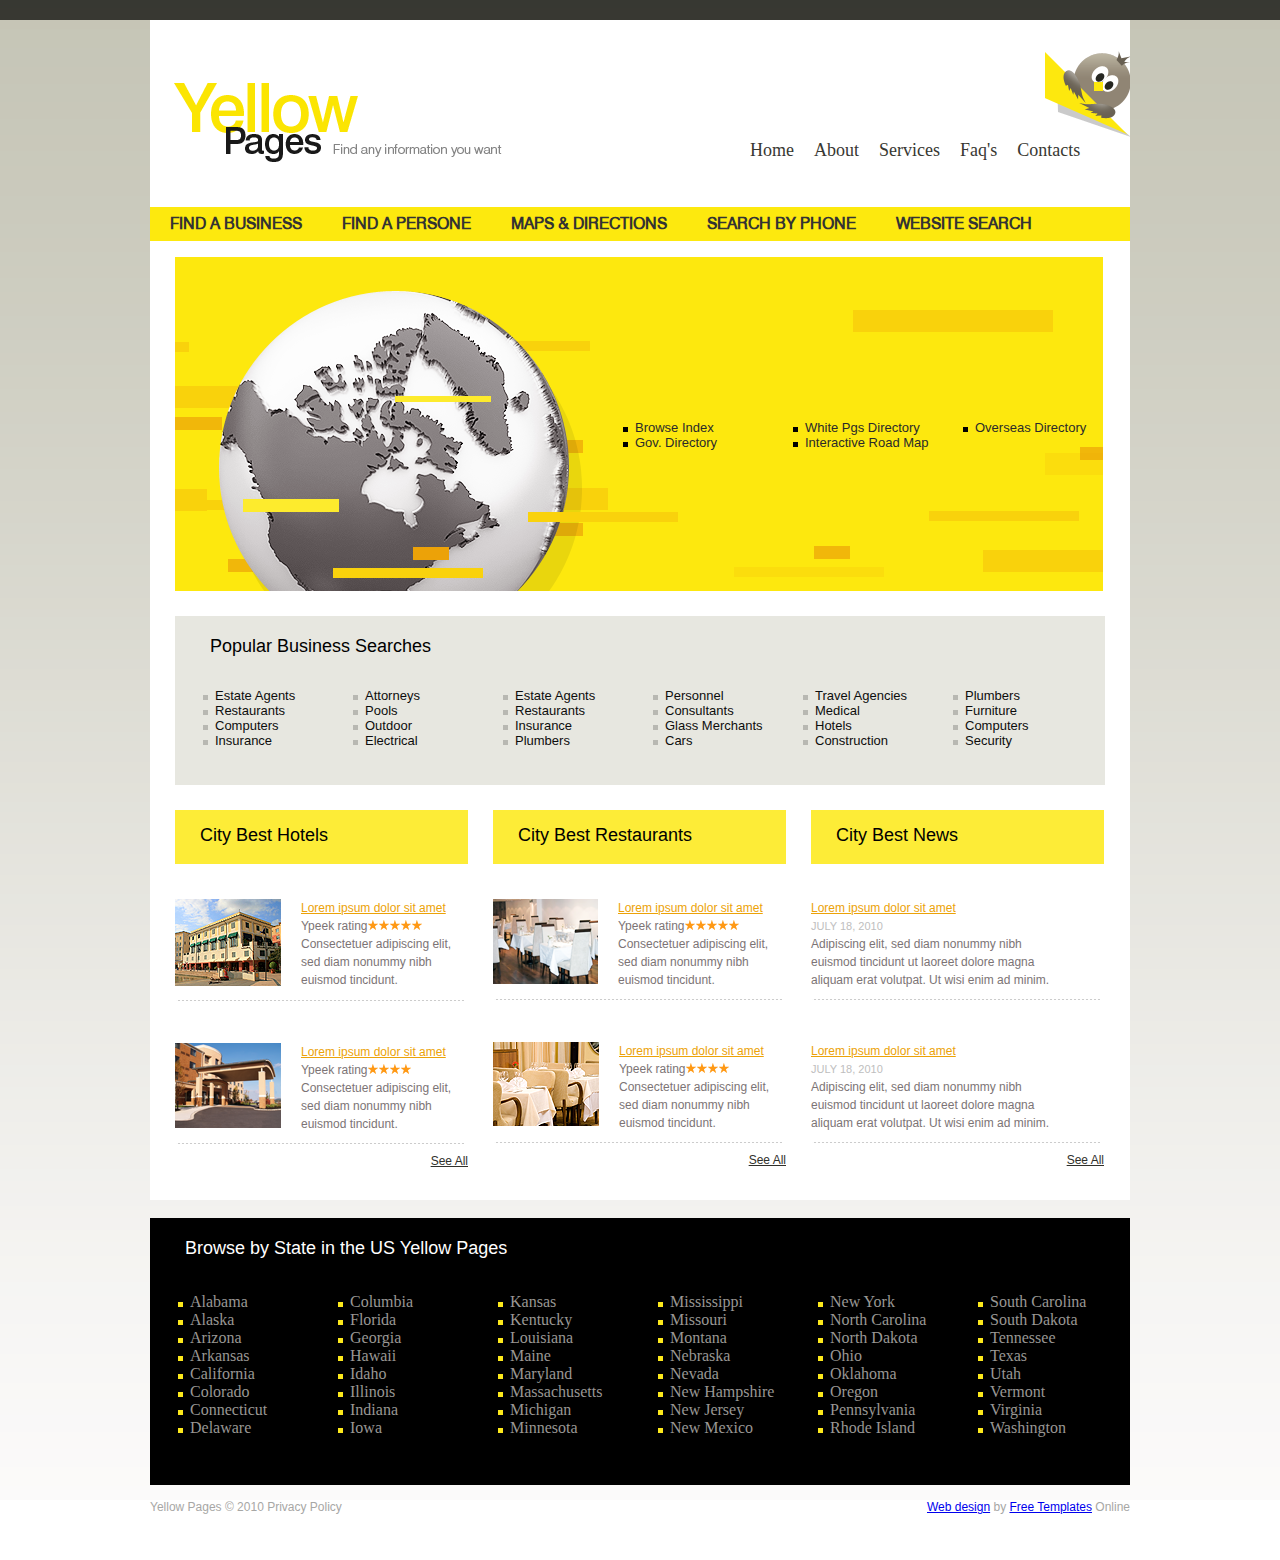
<file: docs/index.html>
﻿<!DOCTYPE html PUBLIC "-//W3C//DTD XHTML 1.0 Strict//EN" "http://www.w3.org/TR/xhtml1/DTD/xhtml1-strict.dtd">
<html xmlns="http://www.w3.org/1999/xhtml">
<head>
<meta http-equiv="Content-Type" content="text/html; charset=utf-8" />
<link rel="stylesheet" href="css/text.css" />

<link rel="stylesheet" href="js/uipro.css" />
<script type="text/javascript" src="//ajax.googleapis.com/ajax/libs/jquery/1.8/jquery.min.js"> </script>
<script type="text/javascript" src="js/ui-pro.js"></script>

<script type="text/javascript">
	  
	  $(document).ready(function(){
	  
		  $.uiPro({
                        leftMenu : {
                            'item1' : {
                                'label' : 'Item One',
                                'link' : 'http://themeforest.net',
                                'klass' : 'icon_ampersand'
                            },
			    'item2' : {
                                'label' : 'Item Two',
                                'link' : 'http://codecanyon.net',
                                'klass' : 'icon_aperture'
                            },
			    'item3' : {
                                'label' : 'Item Four',
                                'link' : 'http://graphicriver.net',
                                'klass' : 'icon_arrow_left_alt1'
                            },
			    'item4' : {
                                'label' : 'Item Five',
                                'link' : 'http://photodune.net',
                                'klass' : 'icon_chart_alt',
                                'target' : '_blank'
                            }
			    
                        },
                        rightMenu : '.the_ul'
		});
	  
	  });
	  
</script>

    </head>

<body>
	  <div style="display: none;">
		    <ul class="the_ul">
			      <li><a class="icon_link" href="#">Item1</a></li>
			      <li><a class="icon_list" href="#">Item2</a></li>
		    </ul>
	  </div>
<div class="main">
<div class="black"></div>
<div class="content">
<div class="height"></div>
<div class="header"><div class="logo"></div> <div class="nav">

<div class="menu">
          <ul>
          	<li><a href="index-1.html">Home</a></li>
            <li><a href="index-1.html">About</a></li>
            <li><a href="index-1.html">Services</a></li>
            <li><a href="index-2.html">Faq's</a></li>
            <li><a href="index-3.html">Contacts</a></li>
      
          </ul>
        </div>


</div></div>


<div class="mainmenu">
          <ul>
          	<li><a href="index-1.html">find a business</a></li>
            <li><a href="index-1.html">find a persone</a></li>
            <li><a href="index-1.html">maps & directions</a></li>
            <li><a href="index-2.html">search by phone</a></li>
            <li><a href="index-3.html">website search</a></li>
      
          </ul>
        </div>


<div class="mainimg"><div class="center"><ul>
<li><a target="_blank" href="">Overseas Directory</a></li>


</ul>
<ul>
<li><a target="_blank" href="">White Pgs Directory</a></li>
<li><a target="_blank" href="">Interactive Road Map</a></li>

</ul>

<ul>
<li><a target="_blank" href="">Browse Index</a></li>
<li><a target="_blank" href="">Gov. Directory</a></li>

</ul>

</div>

</div>
<div class="mainlinks">

<p class="text3">Popular Business Searches</p>
<ul>
<li><a target="_blank" href="">Estate Agents</a></li>
<li><a target="_blank" href="">Restaurants</a></li>
<li><a target="_blank" href="">Computers</a></li>
<li><a target="_blank" href="">Insurance</a></li>
</ul>

<ul>
<li><a target="_blank" href="">Attorneys<br />
</a></li>
<li><a target="_blank" href="">Pools</a></li>
<li><a target="_blank" href="">Outdoor</a></li>
<li><a target="_blank" href="">Electrical </a></li>
</ul>


<ul>
<li><a target="_blank" href="">Estate Agents</a></li>
<li><a target="_blank" href="">Restaurants</a></li>
<li><a target="_blank" href="">Insurance</a></li>
<li><a target="_blank" href="">Plumbers</a></li>
</ul>


<ul>
<li><a target="_blank" href="">Personnel </a></li>
<li><a target="_blank" href="">Consultants</a></li>
<li><a target="_blank" href="">Glass Merchants</a></li>
<li><a target="_blank" href="">Cars</a></li>
</ul>

<ul>
<li><a target="_blank" href="">Travel Agencies</a></li>
<li><a target="_blank" href="">Medical </a></li>
<li><a target="_blank" href="">Hotels</a></li>
<li><a target="_blank" href="">Construction</a></li>
</ul>


<ul>
<li><a target="_blank" href="">Plumbers</a></li>
<li><a target="_blank" href="">Furniture</a></li>
<li><a target="_blank" href="">Computers</a></li>
<li><a target="_blank" href="">Security</a></li>
</ul>



</div>
<div class="maincontent">
<div class="hotels">
<div class="title">City Best Hotels</div>
<div class="one">
<div class="hotelimg"><img src="img/06.png" alt="" /></div> <div class="hoteltext"><a target="_blank" href="">Lorem ipsum dolor sit amet</a><br />Ypeek rating<img src="img/09.png" alt="" /><img src="img/09.png" alt="" /><img src="img/09.png" alt="" /><img src="img/09.png" alt="" /><img src="img/09.png" alt="" /><br />Consectetuer adipiscing elit, sed diam nonummy nibh euismod tincidunt.</div><br /><img src="img/08.png" alt="" />
</div><div class="one">
<div class="hotelimg"><img src="img/07.png" alt="" /></div> <div class="hoteltext"><a target="_blank" href="">Lorem ipsum dolor sit amet</a><br />Ypeek rating<img src="img/09.png" alt="" /><img src="img/09.png" alt="" /><img src="img/09.png" alt="" /><img src="img/09.png" alt="" /><br />Consectetuer adipiscing elit, sed diam nonummy nibh euismod tincidunt.</div><br /><img src="img/08.png" alt="" />
</div><div class="see"><a target="_blank" href="">See All</a>
</div>
</div>
<div class="rest"><div class="title">City Best Restaurants</div><div class="one">
<div class="hotelimg"><img src="img/10.png" alt="" /></div> <div class="hoteltext"><a target="_blank" href="">Lorem ipsum dolor sit amet</a><br />Ypeek rating<img src="img/09.png" alt="" /><img src="img/09.png" alt="" /><img src="img/09.png" alt="" /><img src="img/09.png" alt="" /><img src="img/09.png" alt="" /><br />
Consectetuer adipiscing elit, sed diam nonummy nibh euismod tincidunt.</div><br /><img src="img/08.png" alt="" />
</div><div class="one">
<div class="hotelimg"><img src="img/11.png" alt="" /></div> <div class="hoteltext"><a target="_blank" href="">Lorem ipsum dolor sit amet</a><br />Ypeek rating<img src="img/09.png" alt="" /><img src="img/09.png" alt="" /><img src="img/09.png" alt="" /><img src="img/09.png" alt="" /><br />Consectetuer adipiscing elit, sed diam nonummy nibh euismod tincidunt.</div><br /><img src="img/08.png" alt="" />
</div><div class="see"><a target="_blank" href="">See All</a>
</div></div>
<div class="news"><div class="title">City Best News</div>
<div class="one">
 <div class="hoteltext1"><a target="_blank" href="">Lorem ipsum dolor sit amet</a><br /><span class="text1">JULY 18, 2010</span><br />
Adipiscing elit, sed diam nonummy nibh euismod tincidunt ut laoreet dolore magna aliquam erat volutpat. Ut wisi enim ad minim.</div><br /><img src="img/08.png" alt="" />
</div>
<div class="one">
<div class="hoteltext1"><a target="_blank" href="">Lorem ipsum dolor sit amet</a><br /><span class="text1">JULY 18, 2010</span><br />Adipiscing elit, sed diam nonummy nibh euismod tincidunt ut laoreet dolore magna aliquam erat volutpat. Ut wisi enim ad minim.</div><br /><img src="img/08.png" alt="" />
</div>
<div class="see"><a target="_blank" href="">See All</a>
</div></div>

</div>
</div>
<div class="mainfooter">
<p class="text2">Browse by State in the US Yellow Pages</p>
<ul>
<li><a target="_blank" href="">Alabama</a></li>
<li><a target="_blank" href="">Alaska</a></li>
<li><a target="_blank" href="">Arizona</a></li>
<li><a target="_blank" href="">Arkansas</a></li>
<li><a target="_blank" href="">California</a></li>
<li><a target="_blank" href="">Colorado</a></li>
<li><a target="_blank" href="">Connecticut</a></li>
<li><a target="_blank" href="">Delaware</a></li>
</ul>

<ul>
<li><a target="_blank" href="">Columbia</a></li>
<li><a target="_blank" href="">Florida</a></li>
<li><a target="_blank" href="">Georgia</a></li>
<li><a target="_blank" href="">Hawaii</a></li>
<li><a target="_blank" href="">Idaho</a></li>
<li><a target="_blank" href="">Illinois</a></li>
<li><a target="_blank" href="">Indiana</a></li>
<li><a target="_blank" href="">Iowa</a></li>
</ul>


<ul>
<li><a target="_blank" href="">Kansas</a></li>
<li><a target="_blank" href="">Kentucky</a></li>
<li><a target="_blank" href="">Louisiana</a></li>
<li><a target="_blank" href="">Maine</a></li>
<li><a target="_blank" href="">Maryland</a></li>
<li><a target="_blank" href="">Massachusetts</a></li>
<li><a target="_blank" href="">Michigan</a></li>
<li><a target="_blank" href="">Minnesota</a></li>
</ul>


<ul>
<li><a target="_blank" href="">Mississippi</a></li>
<li><a target="_blank" href="">Missouri</a></li>
<li><a target="_blank" href="">Montana</a></li>
<li><a target="_blank" href="">Nebraska</a></li>
<li><a target="_blank" href="">Nevada</a></li>
<li><a target="_blank" href="">New Hampshire</a></li>
<li><a target="_blank" href="">New Jersey</a></li>
<li><a target="_blank" href="">New Mexico</a></li>
</ul>

<ul>
<li><a target="_blank" href="">New York</a></li>
<li><a target="_blank" href="">North Carolina</a></li>
<li><a target="_blank" href="">North Dakota</a></li>
<li><a target="_blank" href="">Ohio
</a></li>
<li><a target="_blank" href="">Oklahoma</a></li>
<li><a target="_blank" href="">Oregon</a></li>
<li><a target="_blank" href="">Pennsylvania</a></li>
<li><a target="_blank" href="">Rhode Island</a></li>
</ul>


<ul>
<li><a target="_blank" href="">South Carolina</a></li>
<li><a target="_blank" href="">South Dakota</a></li>
<li><a target="_blank" href="">Tennessee</a></li>
<li><a target="_blank" href="">Texas</a></li>
<li><a target="_blank" href="">Utah</a></li>
<li><a target="_blank" href="">Vermont</a></li>
<li><a target="_blank" href="">Virginia</a></li>
<li><a target="_blank" href="">Washington</a></li>
</ul>

</div>




</div>





 <div class="footermenu">
           
        <div class="v">Yellow Pages © 2010    Privacy Policy</div>
        <div class="vlinks"><a href="http://www.webdesign.org">Web design</a> by <a title="Free Templates Online" href="http://www.freetemplatesonline.com">Free Templates</a> Online
</div>
   </div>
</div>


 
        
        
        </div>
</body>
</html>
</file>
<file: docs/css/text.css>
@charset "utf-8";
/* CSS Document */
@font-face {
    font-family: 'swis721_btroman';
    src: url('../font/swiss-721-bt-70631-webfont.eot');
    src: url('../font/swiss-721-bt-70631-webfont.eot?#iefix') format('embedded-opentype'),
         url('../font/swiss-721-bt-70631-webfont.woff') format('woff'),
         url('../font/swiss-721-bt-70631-webfont.ttf') format('truetype'),
         url('../font/swiss-721-bt-70631-webfont.svg#swis721_btroman') format('svg');
    font-weight: normal;
    font-style: normal;

}

body{
    margin: 0;
    padding: 0;
}


.main{
			margin-left: auto;
  margin-right: auto;
	background-image:url(../img/01.png);

	height:1500px;

		}
.black{margin-left: auto;
  margin-right: auto;
	background-image:url(../img/02.png);
	width:100%;
	height:20px;}
	
.content{margin-left: auto;
  margin-right: auto;
  background:#FFF;
  width:980px;
  height:1180px;
  
	}


.footermenu {margin-left: auto;
  margin-right: auto;
  width:980px;
  height:60px;	
	margin-left: auto;
  margin-right: auto;

	}
.footermenu ul {
		
		width:980px;
		overflow:hidden;
				position:relative;
				list-style:none;
		font-family:"Times New Roman", Times, serif;
			font-size:18px;
			color:#000;
	
		}
.footermenu ul li {	
			float:left;
						padding:0 21px 0 0;
			font-family:"Times New Roman", Times, serif;
			font-size:18px;
			color:#000;
			}
.footermenu ul li:first-child {
			background:none;
			}
.footermenu ul li a {
				float:left;
				text-decoration:none;
					padding:9px 0 9px 0;
					font-family:"Times New Roman", Times, serif;
			font-size:18px;
			color:#000;
				}
.footermenu ul li a:hover {
					text-decoration:none;
		
				
		overflow:hidden;
		padding:9px 0 9px 0;
		position:relative;
		
				}
.footermenucenter{
	position:relative;
	margin-left: auto;
  margin-right: auto;
  padding-left:150px;
}


.v{
	position:relative;
	float:left;font-family:Arial, Helvetica, sans-serif;
	font-size:12px;
	color:#a7a7a5;
	}
.vlinks{
	position:relative;
	float:right;font-family:Arial, Helvetica, sans-serif;
	font-size:12px;
	color:#a7a7a5;}
.vlinks{color:#a7a7a5;}
.header{
		background-image:url(../img/03.png);
		width:980px;
		height:141px;}
.height{
	height:30px;}
.logo{
	position:relative;
	float:left;
	background-image:url(../img/04.png);
	width:369px;
	height:139px;}
.nav{
	position:relative;
	float:right;}












.menu {

	margin-left: auto;
  margin-right: auto;
  padding-top:60px;

	}
.menu ul {
			width:390px;
		overflow:hidden;
		padding:9px 0 9px 0;
		position:relative;
		
		list-style:none;
		font-family:Arial, Helvetica, sans-serif;
		font-size:12px;
		
						color:#000;
	
		}
.menu ul li {	
			float:left;
			
			padding:0 10px 0 10px;
			font-family:"Times New Roman", Times, serif;
			font-size:18px;
			color:#383832;
			}
.menu ul li:first-child {
			background:none;
			}
.menu ul li a {
				float:left;
				text-decoration:none;
			padding:9px 0 9px 0;
			font-family:"Times New Roman", Times, serif;
			font-size:18px;
					color:#383832;
				}
.menu ul li a:hover {
				text-decoration:none;
				color:#FC0;		
				overflow:hidden;
		padding:9px 0 9px 0;
		position:relative;
		
				}
.menucenter{
	position:relative;
	margin-left: auto;
  margin-right: auto;
 
}


.mainmenu {

	margin-left: auto;
  margin-right: auto;
  

	}
.mainmenu ul {
			width:980px;
		overflow:hidden;
		 font-family: 'swis721_btroman';
		position:relative;
		background-image:url(../img/01.jpg);
		
		list-style:none;
		padding: 0;
		font-size:16px;
		
						color:#000;
	
		}
.mainmenu ul li {	
			float:left;
			text-transform:uppercase;
			 font-family: 'swis721_btroman';
			padding:0 20px 0 20px;
		
			font-size:16px;
			color:#333;
			}
.mainmenu ul li:first-child {
			background:none;
			}
.mainmenu ul li a {
				float:left;
				text-decoration:none;
			padding:9px 0 9px 0;
			 font-family: 'swis721_btroman';
			 font-weight:bold;
			font-size:16px;
					color:#333;
				}
.mainmenu ul li a:hover {
				text-decoration:underline;
				color:#000;
						
				overflow:hidden;
		position:relative;
		
				}
.mainmenucenter{
	position:relative;
	margin-left: auto;
  margin-right: auto;
 
}
.mainimg{	margin-left: auto;
  margin-right: auto;

	width:930px;
	height:334px;
	background:url(../img/05.png) no-repeat;}
.mainlinks{margin-left: auto;
  margin-right: auto;
  margin-top:25px;
  margin-bottom:25px;
	background-color:#e7e7e0;
	width:930px;
	height:169px;}
.maincontent{margin-left: auto;
  margin-right: auto;
	width:930px;}
.hotels{
	position:relative;
	float:left;
	width:293px;
	}
.rest{
	position:relative;
	float:left;
	margin-left:25px;}
.news{
	position:relative;
	float:left;
	margin-left:25px;}
.title{
	width:268px;
	height:39px;
	font-family:Arial, Helvetica, sans-serif;
	font-size:18px;
	padding-top:15px;
	padding-left:25px;
	color:#000;
	background-color:#fdec37;}
.one{
	position:relative;
	padding-top:35px;
}
.hotelimg{
	position:relative;
	float:left;}
.hoteltext{
	font-family:Arial, Helvetica, sans-serif;
	font-size:12px;
	line-height:1.5;
	color:#7c7475;
	position:relative;
	float:left;
	padding-left:20px;
	width:165px; }
.hoteltext1{
	font-family:Arial, Helvetica, sans-serif;
	font-size:12px;
	line-height:1.5;
	color:#7c7475;
	position:relative;
	float:left;
	width:250px;
 }
.hoteltext a{ font-family:Arial, Helvetica, sans-serif;
font-size:12px;
color:#eca208;}
.hoteltext1 a{ font-family:Arial, Helvetica, sans-serif;
font-size:12px;
color:#eca208;}
.hoteltext a:hover{
	text-decoration:none;}
	.hoteltext1 a:hover{
	text-decoration:none;}
.text1{
	color:#bebebe;
	font-family:Arial, Helvetica, sans-serif;
	font-size:11px;
	
	}
.see{
	position:relative;
	float:right;}
.see a{
	color:#30302b;
	font-family:Arial, Helvetica, sans-serif;
	font-size:12px;}
.see a:hover{
	text-decoration:none;}
.mainfooter{	position:relative;
margin-top:0;
	margin-left: auto;
  margin-right: auto;
	width:980px;
	height:267px;
	background-color:#000;}
.text2{padding-top:20px;
	padding-left:35px;
	color:#FFF;
	font-family:Arial, Helvetica, sans-serif;
	font-size:18px;}
.mainfooter ul{
	position:relative;
	float:left;
	color:#999794;
	width:120px;
	list-style:url(../img/12.png);}
.mainfooter ul li a{color:#999794; text-decoration:none;}
.mainfooter ul li a:hover{ text-decoration:underline;
	}
.text3{ font-family:Arial, Helvetica, sans-serif;
font-size:18px; padding-top:20px;
	padding-left:35px;
color:#000;}
.mainlinks ul{
	position:relative;
	font-size:13px;
	font-family:Arial, Helvetica, sans-serif;
	float:left;
	color:#0d0d0d;
	width:110px;
	list-style:url(../img/13.png);}
.mainlinks ul li a{color:#0d0d0d; text-decoration:none;}
.mainlinks ul li a:hover{ text-decoration:underline;
	}
.mainimg ul{
	position:relative;
	
	font-size:13px;
	font-family:Arial, Helvetica, sans-serif;
	float:right;
	color:#2a2a2a;
	width:130px;
	list-style:url(../img/14.png);}
.mainimg ul li a{color:#2a2a2a; text-decoration:none;}
.mainimg ul li a:hover{ text-decoration:underline;
	}
.center {
	position:relative;
	margin-left:100px;

	padding-top:150px;}
</file>
<file: docs/js/uipro.css>
@import url(http://fonts.googleapis.com/css?family=Source+Sans+Pro:400,700,400italic,700italic);

.uipro{
    position: fixed;
    top: 0;
    height: 100%;
    -webkit-transition: all 0.3s ease-in-out;  /* Safari 3.2+, Chrome */
    -moz-transition: all 0.3s ease-in-out;  /* Firefox 4-15 */
    -o-transition: all 0.3s ease-in-out;  /* Opera 10.5–12.00 */
    transition: all 0.3s ease-in-out;  /* Firefox 16+, Opera 12.50+ */
    background: #111111;
}

#uipro_left{
    left: -100px; /* Same as width (+ border width) * -1 */
    width: 100px;
}

#uipro_left.active{
    left: 0;
}

#uipro_right{
    right: -100px; /* Same as width (+ border width) * -1 */
    width: 100px;
}

#uipro_right.active{
    right: 0;
    display: block;
}

.uipro ul{
    list-style-type: none;
    padding: 0;
    margin: 0;
    position: relative;
    top: 50%;
}

.uipro ul li{
    float: left;
    width: 100%;
    height: 100px;
    overflow: hidden;
}

.uipro ul li a{
    font-family: 'Source Sans Pro', Arial, sans-serif;
    display: block;
    text-align: center;
    color: #fff;
    text-decoration: none;
    line-height: 150px;
    background-position: center 20px;
    background-repeat: no-repeat;
}

.uipro ul li a:hover{
    background-color: #333;
}

/* Icons */

.icon_ampersand{background-image: url(img/ampersand.svg)}.icon_aperture{background-image: url(img/aperture.svg)}.icon_aperture_alt{background-image: url(img/aperture_alt.svg)}.icon_arrow_down{background-image: url(img/arrow_down.svg)}.icon_arrow_down_alt1{background-image: url(img/arrow_down_alt1.svg)}.icon_arrow_down_alt2{background-image: url(img/arrow_down_alt2.svg)}.icon_arrow_left{background-image: url(img/arrow_left.svg)}.icon_arrow_left_alt1{background-image: url(img/arrow_left_alt1.svg)}.icon_arrow_left_alt2{background-image: url(img/arrow_left_alt2.svg)}.icon_arrow_right{background-image: url(img/arrow_right.svg)}.icon_arrow_right_alt1{background-image: url(img/arrow_right_alt1.svg)}.icon_arrow_right_alt2{background-image: url(img/arrow_right_alt2.svg)}.icon_arrow_up{background-image: url(img/arrow_up.svg)}.icon_arrow_up_alt1{background-image: url(img/arrow_up_alt1.svg)}.icon_arrow_up_alt2{background-image: url(img/arrow_up_alt2.svg)}.icon_article{background-image: url(img/article.svg)}.icon_at{background-image: url(img/at.svg)}.icon_award_fill{background-image: url(img/award_fill.svg)}.icon_award_stroke{background-image: url(img/award_stroke.svg)}.icon_bars{background-image: url(img/bars.svg)}.icon_bars_alt{background-image: url(img/bars_alt.svg)}.icon_battery_charging{background-image: url(img/battery_charging.svg)}.icon_battery_empty{background-image: url(img/battery_empty.svg)}.icon_battery_full{background-image: url(img/battery_full.svg)}.icon_battery_half{background-image: url(img/battery_half.svg)}.icon_beaker{background-image: url(img/beaker.svg)}.icon_beaker_alt{background-image: url(img/beaker_alt.svg)}.icon_bolt{background-image: url(img/bolt.svg)}.icon_book{background-image: url(img/book.svg)}.icon_book_alt{background-image: url(img/book_alt.svg)}.icon_book_alt2{background-image: url(img/book_alt2.svg)}.icon_box{background-image: url(img/box.svg)}.icon_brush{background-image: url(img/brush.svg)}.icon_brush_alt{background-image: url(img/brush_alt.svg)}.icon_calendar{background-image: url(img/calendar.svg)}.icon_calendar_alt_fill{background-image: url(img/calendar_alt_fill.svg)}.icon_calendar_alt_stroke{background-image: url(img/calendar_alt_stroke.svg)}.icon_camera{background-image: url(img/camera.svg)}.icon_cd{background-image: url(img/cd.svg)}.icon_chart{background-image: url(img/chart.svg)}.icon_chart_alt{background-image: url(img/chart_alt.svg)}.icon_chat{background-image: url(img/chat.svg)}.icon_chat_alt_fill{background-image: url(img/chat_alt_fill.svg)}.icon_chat_alt_stroke{background-image: url(img/chat_alt_stroke.svg)}.icon_check{background-image: url(img/check.svg)}.icon_check_alt{background-image: url(img/check_alt.svg)}.icon_clock{background-image: url(img/clock.svg)}.icon_cloud{background-image: url(img/cloud.svg)}.icon_cloud_download{background-image: url(img/cloud_download.svg)}.icon_cloud_upload{background-image: url(img/cloud_upload.svg)}.icon_cog{background-image: url(img/cog.svg)}.icon_comment_alt1_fill{background-image: url(img/comment_alt1_fill.svg)}.icon_comment_alt1_stroke{background-image: url(img/comment_alt1_stroke.svg)}.icon_comment_alt2_fill{background-image: url(img/comment_alt2_fill.svg)}.icon_comment_alt2_stroke{background-image: url(img/comment_alt2_stroke.svg)}.icon_comment_fill{background-image: url(img/comment_fill.svg)}.icon_comment_stroke{background-image: url(img/comment_stroke.svg)}.icon_compass{background-image: url(img/compass.svg)}.icon_cursor{background-image: url(img/cursor.svg)}.icon_curved_arrow{background-image: url(img/curved_arrow.svg)}.icon_denied{background-image: url(img/denied.svg)}.icon_dial{background-image: url(img/dial.svg)}.icon_document_alt_fill{background-image: url(img/document_alt_fill.svg)}.icon_document_alt_stroke{background-image: url(img/document_alt_stroke.svg)}.icon_document_fill{background-image: url(img/document_fill.svg)}.icon_document_stroke{background-image: url(img/document_stroke.svg)}.icon_download{background-image: url(img/download.svg)}.icon_eject{background-image: url(img/eject.svg)}.icon_equalizer{background-image: url(img/equalizer.svg)}.icon_eye{background-image: url(img/eye.svg)}.icon_eyedropper{background-image: url(img/eyedropper.svg)}.icon_first{background-image: url(img/first.svg)}.icon_folder_fill{background-image: url(img/folder_fill.svg)}.icon_folder_stroke{background-image: url(img/folder_stroke.svg)}.icon_fork{background-image: url(img/fork.svg)}.icon_fullscreen{background-image: url(img/fullscreen.svg)}.icon_fullscreen_alt{background-image: url(img/fullscreen_alt.svg)}.icon_fullscreen_exit{background-image: url(img/fullscreen_exit.svg)}.icon_fullscreen_exit_alt{background-image: url(img/fullscreen_exit_alt.svg)}.icon_hash{background-image: url(img/hash.svg)}.icon_headphones{background-image: url(img/headphones.svg)}.icon_heart_fill{background-image: url(img/heart_fill.svg)}.icon_heart_stroke{background-image: url(img/heart_stroke.svg)}.icon_home{background-image: url(img/home.svg)}.icon_image{background-image: url(img/image.svg)}.icon_info{background-image: url(img/info.svg)}.icon_iphone{background-image: url(img/iphone.svg)}.icon_key_fill{background-image: url(img/key_fill.svg)}.icon_key_stroke{background-image: url(img/key_stroke.svg)}.icon_last{background-image: url(img/last.svg)}.icon_layers{background-image: url(img/layers.svg)}.icon_layers_alt{background-image: url(img/layers_alt.svg)}.icon_left_quote{background-image: url(img/left_quote.svg)}.icon_left_quote_alt{background-image: url(img/left_quote_alt.svg)}.icon_lightbulb{background-image: url(img/lightbulb.svg)}.icon_link{background-image: url(img/link.svg)}.icon_list{background-image: url(img/list.svg)}.icon_list_nested{background-image: url(img/list_nested.svg)}.icon_lock_fill{background-image: url(img/lock_fill.svg)}.icon_lock_stroke{background-image: url(img/lock_stroke.svg)}.icon_loop{background-image: url(img/loop.svg)}.icon_loop_alt1{background-image: url(img/loop_alt1.svg)}.icon_loop_alt2{background-image: url(img/loop_alt2.svg)}.icon_loop_alt3{background-image: url(img/loop_alt3.svg)}.icon_loop_alt4{background-image: url(img/loop_alt4.svg)}.icon_magnifying_glass{background-image: url(img/magnifying_glass.svg)}.icon_mail{background-image: url(img/mail.svg)}.icon_map_pin_alt{background-image: url(img/map_pin_alt.svg)}.icon_map_pin_fill{background-image: url(img/map_pin_fill.svg)}.icon_map_pin_stroke{background-image: url(img/map_pin_stroke.svg)}.icon_mic{background-image: url(img/mic.svg)}.icon_minus{background-image: url(img/minus.svg)}.icon_minus_alt{background-image: url(img/minus_alt.svg)}.icon_moon_fill{background-image: url(img/moon_fill.svg)}.icon_moon_stroke{background-image: url(img/moon_stroke.svg)}.icon_move{background-image: url(img/move.svg)}.icon_move_alt1{background-image: url(img/move_alt1.svg)}.icon_move_alt2{background-image: url(img/move_alt2.svg)}.icon_move_horizontal{background-image: url(img/move_horizontal.svg)}.icon_move_horizontal_alt1{background-image: url(img/move_horizontal_alt1.svg)}.icon_move_horizontal_alt2{background-image: url(img/move_horizontal_alt2.svg)}.icon_move_vertical{background-image: url(img/move_vertical.svg)}.icon_move_vertical_alt1{background-image: url(img/move_vertical_alt1.svg)}.icon_move_vertical_alt2{background-image: url(img/move_vertical_alt2.svg)}.icon_movie{background-image: url(img/movie.svg)}.icon_new_window{background-image: url(img/new_window.svg)}.icon_paperclip{background-image: url(img/paperclip.svg)}.icon_pause{background-image: url(img/pause.svg)}.icon_pen{background-image: url(img/pen.svg)}.icon_pen_alt2{background-image: url(img/pen_alt2.svg)}.icon_pen_alt_fill{background-image: url(img/pen_alt_fill.svg)}.icon_pen_alt_stroke{background-image: url(img/pen_alt_stroke.svg)}.icon_pilcrow{background-image: url(img/pilcrow.svg)}.icon_pin{background-image: url(img/pin.svg)}.icon_play{background-image: url(img/play.svg)}.icon_play_alt{background-image: url(img/play_alt.svg)}.icon_plus{background-image: url(img/plus.svg)}.icon_plus_alt{background-image: url(img/plus_alt.svg)}.icon_question_mark{background-image: url(img/question_mark.svg)}.icon_rain{background-image: url(img/rain.svg)}.icon_read_more{background-image: url(img/read_more.svg)}.icon_reload{background-image: url(img/reload.svg)}.icon_reload_alt{background-image: url(img/reload_alt.svg)}.icon_right_quote{background-image: url(img/right_quote.svg)}.icon_right_quote_alt{background-image: url(img/right_quote_alt.svg)}.icon_rss{background-image: url(img/rss.svg)}.icon_rss_alt{background-image: url(img/rss_alt.svg)}.icon_share{background-image: url(img/share.svg)}.icon_spin{background-image: url(img/spin.svg)}.icon_spin_alt{background-image: url(img/spin_alt.svg)}.icon_star{background-image: url(img/star.svg)}.icon_steering_wheel{background-image: url(img/steering_wheel.svg)}.icon_stop{background-image: url(img/stop.svg)}.icon_sun_fill{background-image: url(img/sun_fill.svg)}.icon_sun_stroke{background-image: url(img/sun_stroke.svg)}.icon_tag_fill{background-image: url(img/tag_fill.svg)}.icon_tag_stroke{background-image: url(img/tag_stroke.svg)}.icon_target{background-image: url(img/target.svg)}.icon_transfer{background-image: url(img/transfer.svg)}.icon_trash_fill{background-image: url(img/trash_fill.svg)}.icon_trash_stroke{background-image: url(img/trash_stroke.svg)}.icon_umbrella{background-image: url(img/umbrella.svg)}.icon_undo{background-image: url(img/undo.svg)}.icon_unlock_fill{background-image: url(img/unlock_fill.svg)}.icon_unlock_stroke{background-image: url(img/unlock_stroke.svg)}.icon_upload{background-image: url(img/upload.svg)}.icon_user{background-image: url(img/user.svg)}.icon_volume{background-image: url(img/volume.svg)}.icon_volume_mute{background-image: url(img/volume_mute.svg)}.icon_wrench{background-image: url(img/wrench.svg)}.icon_x{background-image: url(img/x.svg)}.icon_x_alt{background-image: url(img/x_alt.svg)}
</file>
